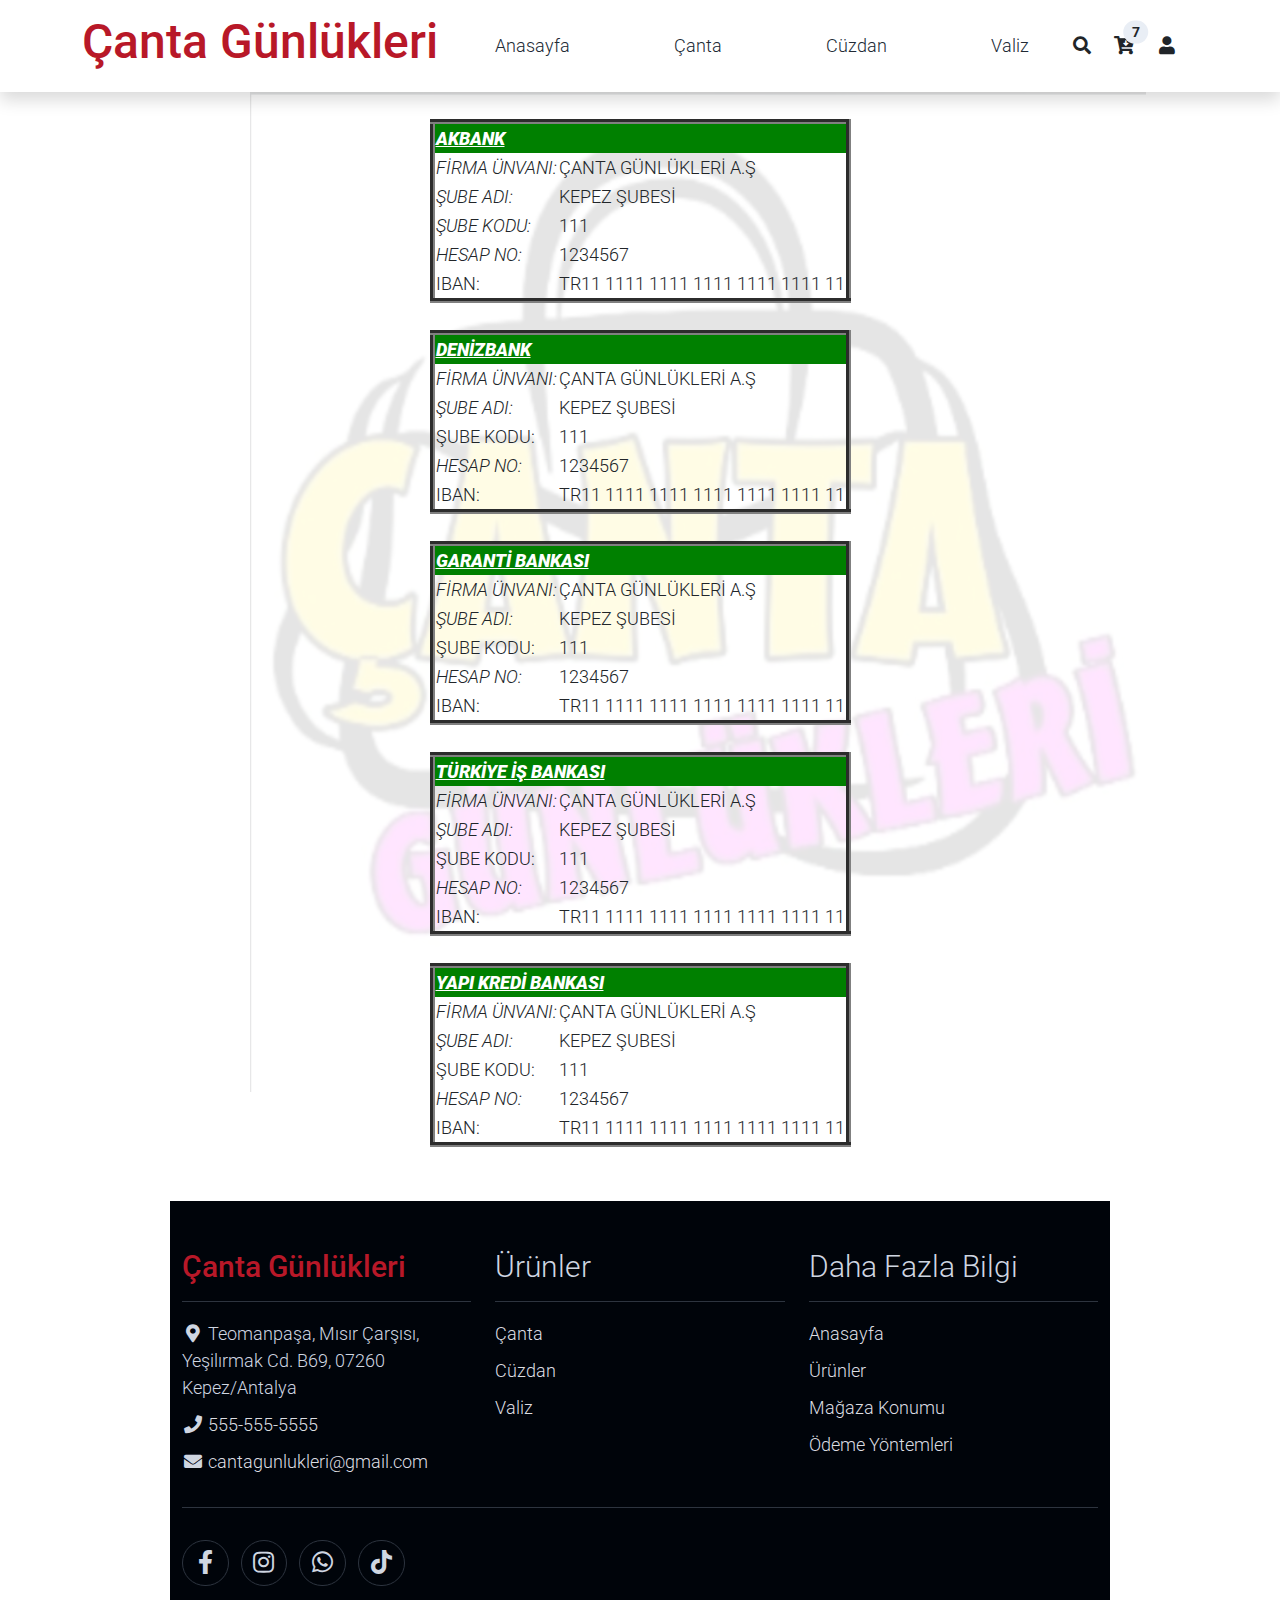
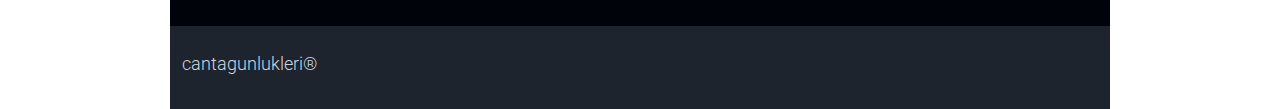
<file: Canta_Gunlukleri_Shop/odemeYontemleri.html>
<!DOCTYPE html>
<html lang="en">

<head>
    <meta charset="UTF-8">
    <meta name="viewport" content="width=device-width, initial-scale=1.0">
    <meta name="keyword"
        content="Çanta,Valiz,Bayan Çantası,Omuz Çantası,Kol Çantası,Anne Çantası,Okul Çantası,Abiye Çanta">
    <meta name="description"
        content="Bayan Çanta. Modern yaşamın bir parçası olan bayan çantası, kadınların yaşamında önemli bir yere sahip. Giysilerinizi onlarca farklı modeli ve rengi bulunan ...">
    <title>Çanta Günlükleri | Kadın Çanta ve Cüzdan Modelleri</title>

    <link rel="apple-touch-icon" href="assets/img/apple-icon.png">
    <link rel="shortcut icon" type="image/x-icon" href="assets/img/Logo2.jpeg">

    <link rel="stylesheet" href="assets/css/bootstrap.min.css">
    <link rel="stylesheet" href="assets/css/templatemo.css">
    <link rel="stylesheet" href="assets/css/custom.css">

    <link rel="stylesheet"
        href="https://fonts.googleapis.com/css2?family=Roboto:wght@100;200;300;400;500;700;900&display=swap">
    <link rel="stylesheet" href="assets/css/fontawesome.min.css">

</head>

<body>
    <!-- Header -->
    <nav class="navbar navbar-expand-lg navbar-light shadow">
        <div class="container d-flex justify-content-between align-items-center">

            <a class="navbar-brand text-success logo h1 align-self-center" href="index.html">
                Çanta Günlükleri
            </a>

            <button class="navbar-toggler border-0" type="button" data-bs-toggle="collapse"
                data-bs-target="#templatemo_main_nav" aria-controls="navbarSupportedContent" aria-expanded="false"
                aria-label="Toggle navigation">
                <span class="navbar-toggler-icon"></span>
            </button>

            <div class="align-self-center collapse navbar-collapse flex-fill  d-lg-flex justify-content-lg-between"
                id="templatemo_main_nav">
                <div class="flex-fill">
                    <ul class="nav navbar-nav d-flex justify-content-between mx-lg-auto">
                        <li class="nav-item">
                            <a class="nav-link" href="index.html">Anasayfa</a>
                        </li>
                        <li class="nav-item">
                            <a class="nav-link" href="shop.html">Çanta</a>
                        </li>
                        <li class="nav-item">
                            <a class="nav-link" href="shopCuzdan.html">Cüzdan</a>
                        </li>
                        <li class="nav-item">
                            <a class="nav-link" href="shopValiz.html">Valiz</a>
                        </li>
                    </ul>
                </div>
                <div class="navbar align-self-center d-flex">
                    <div class="d-lg-none flex-sm-fill mt-3 mb-4 col-7 col-sm-auto pr-3">
                        <div class="input-group">
                            <input type="text" class="form-control" id="inputMobileSearch" placeholder="Search ...">
                            <div class="input-group-text">
                                <i class="fa fa-fw fa-search"></i>
                            </div>
                        </div>
                    </div>
                    <a class="nav-icon d-none d-lg-inline" href="#" data-bs-toggle="modal"
                        data-bs-target="#templatemo_search">
                        <i class="fa fa-fw fa-search text-dark mr-2"></i>
                    </a>
                    <a class="nav-icon position-relative text-decoration-none" href="#">
                        <i class="fa fa-fw fa-cart-arrow-down text-dark mr-1"></i>
                        <span
                            class="position-absolute top-0 left-100 translate-middle badge rounded-pill bg-light text-dark">7</span>
                    </a>
                    <a class="nav-icon position-relative text-decoration-none" href="kayitForm.html">
                        <i class="fa fa-fw fa-user text-dark mr-3"></i>
                        <span
                            class="position-absolute top-0 left-100 translate-middle badge rounded-pill bg-light text-dark"></span>
                    </a>
                </div>
            </div>

        </div>
    </nav>
    <!-- Close Header -->

    <div class="table-container"><br>
        <div class="table-background">
            <img src="assets/img/Logo2.jpeg" class="background-img"> <!--arka plam resmi eklenmesi-->
        </div>

        <table border="5">
            <tr>
                <th colspan="2"><strong><i><u>AKBANK</u></i></strong></th>
            </tr>
            <tr>
                <td><i>FİRMA ÜNVANI:</i></td>
                <td>ÇANTA GÜNLÜKLERİ A.Ş</td>
            </tr>
            <tr>
                <td><i>ŞUBE ADI:</i></td>
                <td>KEPEZ ŞUBESİ</td>
            </tr>
            <tr>
                <td><i>ŞUBE KODU:</i></td>
                <td>111</td>
            </tr>
            <tr>
                <td><i>HESAP NO:</i></td>
                <td>1234567</td>
            </tr>
            <tr>
                <td>IBAN:</td>
                <td>TR11 1111 1111 1111 1111 1111 11</td>
            </tr>
        </table>
        <br>
        <table border="5">
            <tr>
                <th colspan="2"><strong><i><u>DENİZBANK</u></i></strong></th>
            </tr>

            <tr>
                <td><i>FİRMA ÜNVANI:</i></td>
                <td>ÇANTA GÜNLÜKLERİ A.Ş</td>
            </tr>
            <tr>
                <td><i>ŞUBE ADI:</i></td>
                <td>KEPEZ ŞUBESİ</td>
            </tr>
            <tr>
                <td>ŞUBE KODU:</td>
                <td>111</td>
            </tr>
            <tr>
                <td><i>HESAP NO:</i></td>
                <td>1234567</td>
            </tr>
            <tr>
                <td>IBAN:</td>
                <td>TR11 1111 1111 1111 1111 1111 11</td>
            </tr>
        </table>
        <br>
        <table border="5">
            <tr>
                <th colspan="2"><strong><i><u>GARANTİ BANKASI</u></i></strong></th>
            </tr>

            <tr>
                <td><i>FİRMA ÜNVANI:</i></td>
                <td>ÇANTA GÜNLÜKLERİ A.Ş</td>
            </tr>
            <tr>
                <td><i>ŞUBE ADI:</i></td>
                <td>KEPEZ ŞUBESİ</td>
            </tr>
            <tr>
                <td>ŞUBE KODU:</td>
                <td>111</td>
            </tr>
            <tr>
                <td><i>HESAP NO:</i></td>
                <td>1234567</td>
            </tr>
            <tr>
                <td>IBAN:</td>
                <td>TR11 1111 1111 1111 1111 1111 11</td>
            </tr>
        </table>
        <br>
        <table border="5">
            <tr>
                <th colspan="2"><strong><i><u>TÜRKİYE İŞ BANKASI</u></i></strong></th>
            </tr>

            <tr>
                <td><i>FİRMA ÜNVANI:</i></td>
                <td>ÇANTA GÜNLÜKLERİ A.Ş</td>
            </tr>
            <tr>
                <td><i>ŞUBE ADI:</i></td>
                <td>KEPEZ ŞUBESİ</td>
            </tr>
            <tr>
                <td>ŞUBE KODU:</td>
                <td>111</td>
            </tr>
            <tr>
                <td><i>HESAP NO:</i></td>
                <td>1234567</td>
            </tr>
            <tr>
                <td>IBAN:</td>
                <td>TR11 1111 1111 1111 1111 1111 11</td>
            </tr>
        </table>
        <br>
        <table border="5">
            <tr>
                <th colspan="2"><strong><i><u>YAPI KREDİ BANKASI</u></i></strong></th>
            </tr>

            <tr>
                <td><i>FİRMA ÜNVANI:</i></td>
                <td>ÇANTA GÜNLÜKLERİ A.Ş</td>
            </tr>
            <tr>
                <td><i>ŞUBE ADI:</i></td>
                <td>KEPEZ ŞUBESİ</td>
            </tr>
            <tr>
                <td>ŞUBE KODU:</td>
                <td>111</td>
            </tr>
            <tr>
                <td><i>HESAP NO:</i></td>
                <td>1234567</td>
            </tr>
            <tr>
                <td>IBAN:</td>
                <td>TR11 1111 1111 1111 1111 1111 11</td>
            </tr>
        </table>
        <br>
        <br>

        <!-- Start Footer -->
    <footer class="bg-dark" id="tempaltemo_footer">
        <div class="container">
            <div class="row">

                <div class="col-md-4 pt-5">
                    <h2 class="h2 text-success border-bottom pb-3 border-light logo">Çanta Günlükleri</h2>
                    <ul class="list-unstyled text-light footer-link-list">
                        <li>
                            <i class="fas fa-map-marker-alt fa-fw"></i>
                            Teomanpaşa, Mısır Çarşısı, Yeşilırmak Cd. B69, 07260 Kepez/Antalya
                        </li>
                        <li>
                            <i class="fa fa-phone fa-fw"></i>
                            <a class="text-decoration-none" href="tel:555-555-5555">555-555-5555</a>
                        </li>
                        <li>
                            <i class="fa fa-envelope fa-fw"></i>
                            <a class="text-decoration-none"
                                href="mailto:cantagunlukleri@gmail.com">cantagunlukleri@gmail.com</a>
                        </li>
                    </ul>
                </div>

                <div class="col-md-4 pt-5">
                    <h2 class="h2 text-light border-bottom pb-3 border-light">Ürünler</h2>
                    <ul class="list-unstyled text-light footer-link-list">
                        <li><a class="text-decoration-none" href="shop.html">Çanta</a></li>
                        <li><a class="text-decoration-none" href="shopCuzdan.html">Cüzdan</a></li>
                        <li><a class="text-decoration-none" href="shopValiz.html">Valiz</a></li>
                    </ul>
                </div>

                <div class="col-md-4 pt-5">
                    <h2 class="h2 text-light border-bottom pb-3 border-light">Daha Fazla Bilgi</h2>
                    <ul class="list-unstyled text-light footer-link-list">
                        <li><a class="text-decoration-none" href="index.html">Anasayfa</a></li>
                        <li><a class="text-decoration-none" href="shop.html">Ürünler</a></li>
                        <li><a class="text-decoration-none" href="contact.html">Mağaza Konumu</a></li>
                        <li><a class="text-decoration-none" href="odemeYontemleri.html">Ödeme Yöntemleri</a></li>
                    </ul>
                </div>

            </div>

            <div class="row text-light mb-4">
                <div class="col-12 mb-3">
                    <div class="w-100 my-3 border-top border-light"></div>
                </div>
                <div class="col-auto me-auto">
                    <ul class="list-inline text-left footer-icons">
                        <li class="list-inline-item border border-light rounded-circle text-center">
                            <a class="text-light text-decoration-none" target="_blank"
                                href="https://www.facebook.com/profile.php?id=61553985541924"><i
                                    class="fab fa-facebook-f fa-lg fa-fw"></i></a>
                        </li>
                        <li class="list-inline-item border border-light rounded-circle text-center">
                            <a class="text-light text-decoration-none" target="_blank"
                                href="https://www.instagram.com/cantagunlukleri/"><i
                                    class="fab fa-instagram fa-lg fa-fw"></i></a>
                        </li>
                        <li class="list-inline-item border border-light rounded-circle text-center">
                            <a class="text-light text-decoration-none" target="_blank"
                                href="https://wa.me/5555555555"><i class="fab fa-whatsapp fa-lg fa-fw"></i></a>
                        </li>
                        <li class="list-inline-item border border-light rounded-circle text-center">
                            <a class="text-light text-decoration-none" target="_blank"
                                href="https://www.tiktok.com/@cantagunlukleri"><i
                                    class="fab fa-tiktok fa-lg fa-fw"></i></a>
                        </li>
                    </ul>
                </div>
            </div>
        </div>

        <div class="w-100 bg-black py-3">
            <div class="container">
                <div class="row pt-2">
                    <div class="col-12">
                        <p class="text-left text-light">
                            cantagunlukleri®
                        </p>
                    </div>
                </div>
            </div>
        </div>

    </footer>
    <!-- End Footer -->
</file>
<file: Canta_Gunlukleri_Shop/assets/css/templatemo.css>
/*
---------------------------------------------
Table of contents
------------------------------------------------
1. Typography
2. General
3. Nav
4. Hero Carousel
5. Accordion
6. Shop
7. Product
8. Carousel Hero
9. Carousel Brand
10. Services
11. Contact map
12. Footer
13. Small devices (landscape phones, 576px and up)
14. Medium devices (tablets, 768px and up)
15. Large devices (desktops, 992px and up)
16. Extra large devices (large desktops, 1200px and up)
--------------------------------------------- */




/* Typography */
body, ul, li, p, a, label, input, div {
  font-family: 'Roboto', sans-serif;
  font-size: 18px !important;
  font-weight: 300 !important;
}
.h1 {
  font-family: 'Roboto', sans-serif;
  font-size: 48px !important;
  font-weight: 200 !important;
}
.h2 {
  font-family: 'Roboto', sans-serif;
  font-size: 30px !important;
  font-weight: 300;
}
.h3 {
  font-family: 'Roboto', sans-serif;
  font-size: 22px !important;
}
/* General */
.logo { font-weight: 500 !important;}
.text-warning {  color: #ede861 !important;}
.text-muted { color: #bcbcbc !important;}
.text-success { color: #b81828 !important;}
.text-light { color: #cfd6e1 !important;}
.bg-dark { background-color: #00040a !important;}
.bg-light { background-color: #e9eef5 !important;}
.bg-black { background-color: #1d242d !important;}
.bg-success { background-color: #59ab6e !important;}
.btn-success {
  background-color: #59ab6e !important;
  border-color: #56ae6c !important;
}
.pagination .page-link:hover {color: #000;}
.pagination .page-link:hover, .pagination .page-link.active {
  background-color: #69bb7e;
  color: #fff;
}
/* Nav */
#templatemo_nav_top { min-height: 40px;}
#templatemo_nav_top * { font-size: .9em !important;}
#templatemo_main_nav a { color: #212934;}
#templatemo_main_nav a:hover { color: #69bb7e;}
#templatemo_main_nav .navbar .nav-icon { margin-right: 20px;}

/* Hero Carousel */
#template-mo-zay-hero-carousel { background: #efefef !important;}
/* Accordion */
.templatemo-accordion a { color: #000;}
.templatemo-accordion a:hover { color: #333d4a;}
/* Shop */
.shop-top-menu a:hover { color: #69bb7e !important;}
/* Product */
.product-wap { box-shadow: 0px 5px 10px 0px rgba(0, 0, 0, 0.10);}
.product-wap .product-color-dot.color-dot-red { background:#f71515;}
.product-wap .product-color-dot.color-dot-blue { background:#6db4fe;}
.product-wap .product-color-dot.color-dot-black { background:#000000;}
.product-wap .product-color-dot.color-dot-light { background:#e0e0e0;}
.product-wap .product-color-dot.color-dot-green { background:#0bff7e;}
.card.product-wap .card .product-overlay {
  background: rgba(0,0,0,.2);
  visibility: hidden;
  opacity: 0;
  transition: .3s;
}
.card.product-wap:hover .card .product-overlay {
  visibility: visible;
  opacity: 1;
}
.card.product-wap a { color: #000;}
#carousel-related-product .slick-slide:focus { outline: none !important;}
#carousel-related-product .slick-dots li button:before {
  font-size: 15px;
  margin-top: 20px;
}
/* Brand */
.brand-img {
  filter: grayscale(100%);
  opacity: 0.5;
  transition: .5s;
}
.brand-img:hover {
  filter: grayscale(0%);
  opacity: 1;
}
/* Carousel Hero */
#template-mo-zay-hero-carousel .carousel-indicators li {
  margin-top: -50px;
  background-color: #cd1319;
}
#template-mo-zay-hero-carousel .carousel-control-next i,
#template-mo-zay-hero-carousel .carousel-control-prev i {
  color: #cd1319 !important;
  font-size: 2.8em !important;
}
/* Carousel Brand */
.tempaltemo-carousel .h1 {
  font-size: .5em !important;
  color: #000 !important;
}
/* Services */
.services-icon-wap {transition: .3s;}
.services-icon-wap:hover, .services-icon-wap:hover i {color: #fff;}
.services-icon-wap:hover {background: #69bb7e;}
/* Contact map */
.leaflet-control a, .leaflet-control { font-size: 10px !important;}
.form-control { border: 1px solid #e8e8e8;}
/* Footer */
#tempaltemo_footer a { color: #dcdde1;}
#tempaltemo_footer a:hover { color: #68bb7d;}
#tempaltemo_footer ul.footer-link-list li { padding-top: 10px;}
#tempaltemo_footer ul.footer-icons li {
  width: 2.6em;
  height: 2.6em;
  line-height: 2.6em;
}
#tempaltemo_footer ul.footer-icons li:hover {
  background-color: #cfd6e1;
  transition: .5s;
}
#tempaltemo_footer ul.footer-icons li:hover i {
  color: #212934;
  transition: .5s;
}
#tempaltemo_footer .border-light { border-color: #2d343f !important;}
/*
// Extra small devices (portrait phones, less than 576px)
// No media query since this is the default in Bootstrap
*/
/* Small devices (landscape phones, 576px and up)*/
.product-wap .h3, .product-wap li, .product-wap i, .product-wap p {
  font-size: 12px !important;
}
.product-wap .product-color-dot {
  width: 6px;
  height: 6px;
}

@media (min-width: 576px) {
  .tempaltemo-carousel .h1 { font-size: 1em !important;}
}

/*// Medium devices (tablets, 768px and up)*/
@media (min-width: 768px) {
  #templatemo_main_nav .navbar-nav {max-width: 450px;}
 }

/* Large devices (desktops, 992px and up)*/
@media (min-width: 992px) {
  #templatemo_main_nav .navbar-nav {max-width: 550px;}
  #template-mo-zay-hero-carousel .carousel-item {min-height: 30rem !important;}
  .product-wap .h3, .product-wap li, .product-wap i, .product-wap p {font-size: 18px !important;}
  .product-wap .product-color-dot {
    width: 12px;
    height: 12px;
  }
}

/* Extra large devices (large desktops, 1200px and up)*/
@media (min-width: 1200px) {}

/*Ödeme Yöntemleri sayfası table css kodu*/
.page-title {
  margin: 20px 0;
  font-size: 30px;
  color: #2d2c2f;
  text-align: center;
}

.text-under-under {
  margin: 0 300px;
}

.table-container {
  display: flex;
  flex-direction: column;
  justify-content: center;
  align-items: center;
  position: relative;
}

.background-img {
  text-align: center;
  opacity: 0.1;
  width: 70%;
  position: absolute;
  margin-left: 250px;
  margin-right: 250px;
  top: 0;
  left: 0;
  z-index: -1;
  height: 1000px;
}

table tr th {
  background-color: green;
  color: #fff;
}
</file>
<file: Canta_Gunlukleri_Shop/assets/css/custom.css>
/*
Custom Css
*/
</file>
